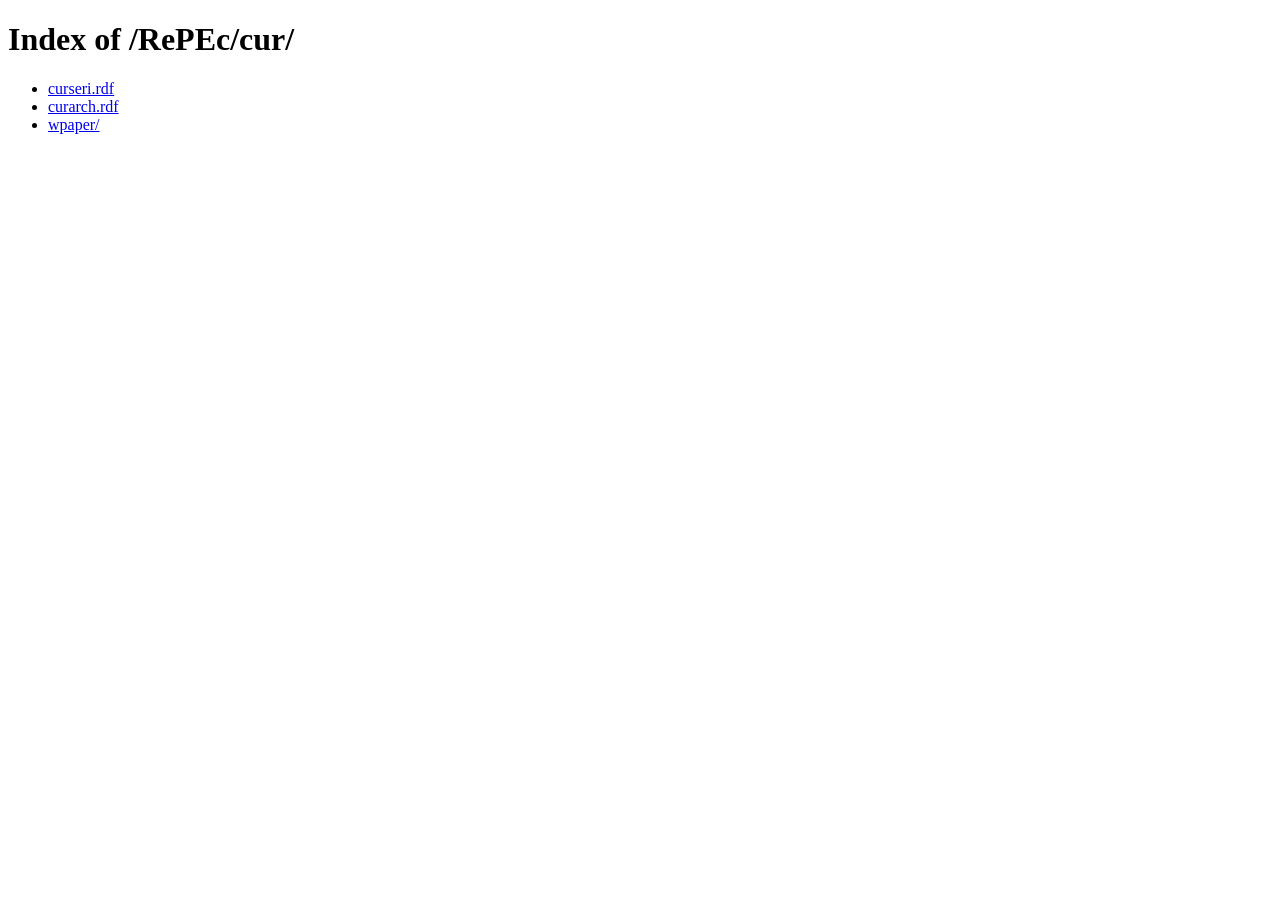
<file: RePEc/cur/index.html>
<!DOCTYPE html>
<html>
<head><title>Index of /RePEc/cur/</title></head>
<body>
<h1>Index of /RePEc/cur/</h1>
<ul>
<li><a href="curseri.rdf">curseri.rdf</a></li>
<li><a href="curarch.rdf">curarch.rdf</a></li>
<li><a href="wpaper/">wpaper/</a></li>
</ul>
</body>
</html>
</file>
